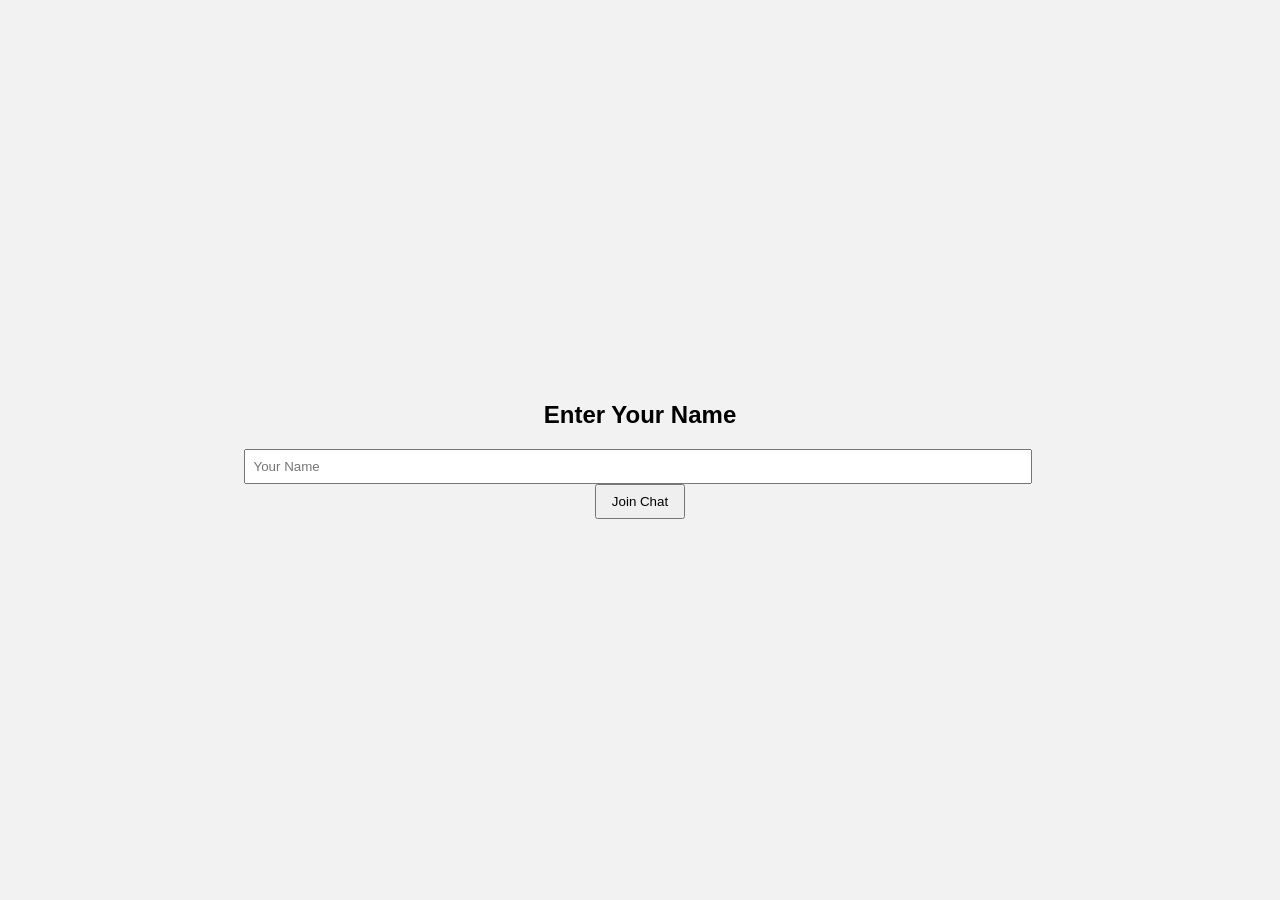
<file: index.html>
<!DOCTYPE html>
<html lang="en">
<head>
    <meta charset="UTF-8">
    <meta name="viewport" content="width=device-width, initial-scale=1.0">
    <title>Chat Stream</title>
    <link rel="stylesheet" href="style.css">
</head>
<body>
    <!-- Name input screen -->
    <div id="nameScreen" class="screen">
        <h2>Enter Your Name</h2>
        <input type="text" id="username" placeholder="Your Name">
        <button onclick="enterChat()">Join Chat</button>
    </div>

    <!-- Chat screen -->
    <div id="chatScreen" class="screen hidden">
        <div class="chat-container">
            <div class="left-panel" id="incomingMessages">
                <h3>Incoming Messages</h3>
            </div>
            <div class="right-panel" id="sentMessages">
                <h3>Your Messages</h3>
            </div>
        </div>
        <div class="input-area">
            <input type="text" id="messageInput" placeholder="Type a message">
            <button onclick="sendMessage()">Send</button>
        </div>
    </div>
<script src="https://cdn.socket.io/4.7.5/socket.io.min.js"></script>

    <script src="script.js"></script>
</body>
</html>
</file>
<file: style.css>
body {
    font-family: Arial, sans-serif;
    margin: 0;
    padding: 0;
    background: #f2f2f2;
}

.screen {
    display: flex;
    flex-direction: column;
    align-items: center;
    justify-content: center;
    height: 100vh;
}

.hidden {
    display: none;
}

.chat-container {
    display: flex;
    width: 80%;
    height: 70vh;
    border: 1px solid #ccc;
    background: white;
    overflow: hidden;
}

.left-panel, .right-panel {
    flex: 1;
    padding: 10px;
    overflow-y: auto;
}

.left-panel {
    border-right: 1px solid #ddd;
    background: #fafafa;
}

.right-panel {
    background: #fff;
}

h3 {
    margin-top: 0;
    font-size: 1.1em;
    border-bottom: 1px solid #ddd;
    padding-bottom: 5px;
}

.input-area {
    margin-top: 10px;
}

input[type="text"] {
    padding: 8px;
    width: 60%;
    margin-right: 5px;
}

button {
    padding: 8px 15px;
    cursor: pointer;
}
</file>
